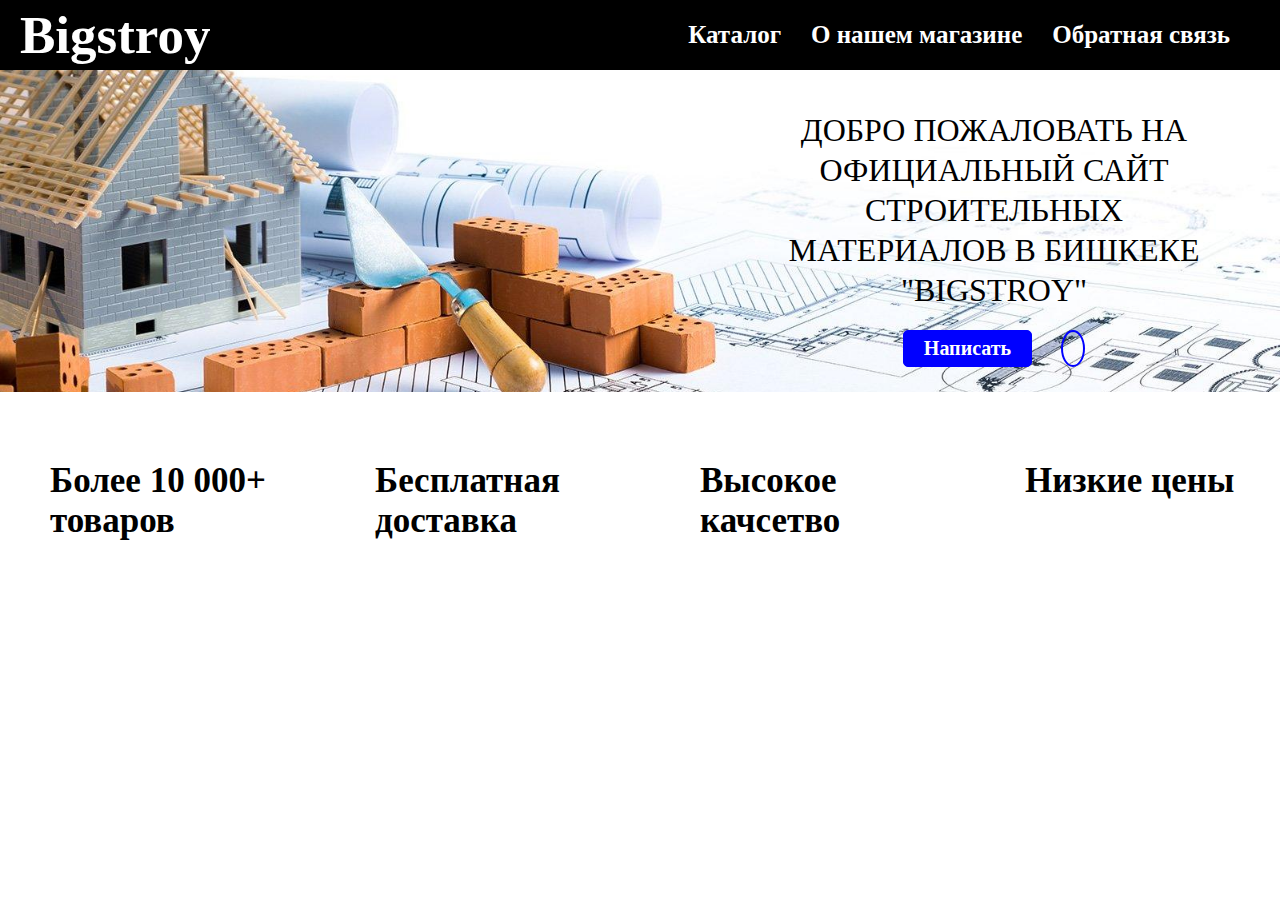
<file: index.html>
<!DOCTYPE html>
<html lang="en">
  <head>
    <meta charset="UTF-8" />
    <meta http-equiv="X-UA-Compatible" content="IE=edge" />
    <meta name="viewport" content="width=device-width, initial-scale=1.0" />
    <link rel="stylesheet" href="./css/index.css">
    <link
      rel="stylesheet"
      href="https://cdnjs.cloudflare.com/ajax/libs/font-awesome/5.15.3/css/all.min.css"
      integrity="sha512-iBBXm8fW90+nuLcSKlbmrPcLa0OT92xO1BIsZ+ywDWZCvqsWgccV3gFoRBv0z+8dLJgyAHIhR35VZc2oM/gI1w=="
      crossorigin="anonymous"
      referrerpolicy="no-referrer"
    />
    <title>Bigstroy</title>
    <link rel="stylesheet" href="./css/styles.css" />
  </head>
  <body>
    <header class="header">
      <div class="header__container">
        <div class="header__top">
          <div class="header__nav">
            <a href="/" class="logo">Bigstroy</a>
            <div class="menuToggle" onclick="toggleMenu()"></div>
            <div class="header__nav__inner">
              <ul class="header__nav-list">
                <li class="header__nav__item">
                  <a class="header__nav__link" href="./catalog.html">Каталог</a>
                </li>
                <li class="header__nav__item">
                  <a class="header__nav__link" href="./about.html"
                    >О нашем магазине</a
                  >
                </li>
                <li class="header__nav__item">
                  <a class="header__nav__link" href="./contact.html"
                    >Обратная связь</a
                  >
                </li>
              </ul>
            </div>
            </label>
          </div>
        </div>
      </div>
      <div class="header__content">
        <div class="header__content__inner">
          <h1 class="header__content-title">
            ДОБРО ПОЖАЛОВАТЬ НА ОФИЦИАЛЬНЫЙ сайт СТРОИТЕЛЬНЫХ МАТЕРИАЛОВ В
            БИШКЕКЕ "BIGSTROY"
          </h1>
          <div class="header__content__wrapper">
            <a
              class="header__content__wrapper-mail"
              href="mailto:webmaster@example.com"
              >Написать</a
            >
            <a
              class="header__content__wrapper-call"
              href="tel:+996 (707) 99 98 07"
            >
              <i class="fas fa-phone-alt"></i>
            </a>
          </div>
        </div>
      </div>
      <div class="header__service">
        <div class="header__services__wrapper">
          <div class="header__services-icon">
            <i class="fas fa-box"></i>
          </div>
          <h2 class="header__services-title">Более 10 000+ товаров</h2>
        </div>
        <div class="header__services__wrapper">
          <div class="header__services-icon">
            <i class="fas fa-truck"></i>
          </div>
          <h2 class="header__services-title">Бесплатная доставка</h2>
        </div>
        <div class="header__services__wrapper">
          <div class="header__services-icon">
            <i class="far fa-file-alt"></i>
          </div>
          <h2 class="header__services-title">Высокое качсетво</h2>
        </div>
        <div class="header__services__wrapper">
          <div class="header__services-icon">
            <i class="fas fa-tags"></i>
          </div>
          <h2 class="header__services-title">Низкие цены</h2>
        </div>
      </div>
    </header>
    <script>
      function toggleMenu (){
        const menuToggle=document.querySelector(".menuToggle");
        const header__nav__inner=document.querySelector(".header__nav__inner");
        header__nav__inner.classList.toggle("active")
        menuToggle.classList.toggle("active")
      }
    </script>
  </body>
</html>
</file>
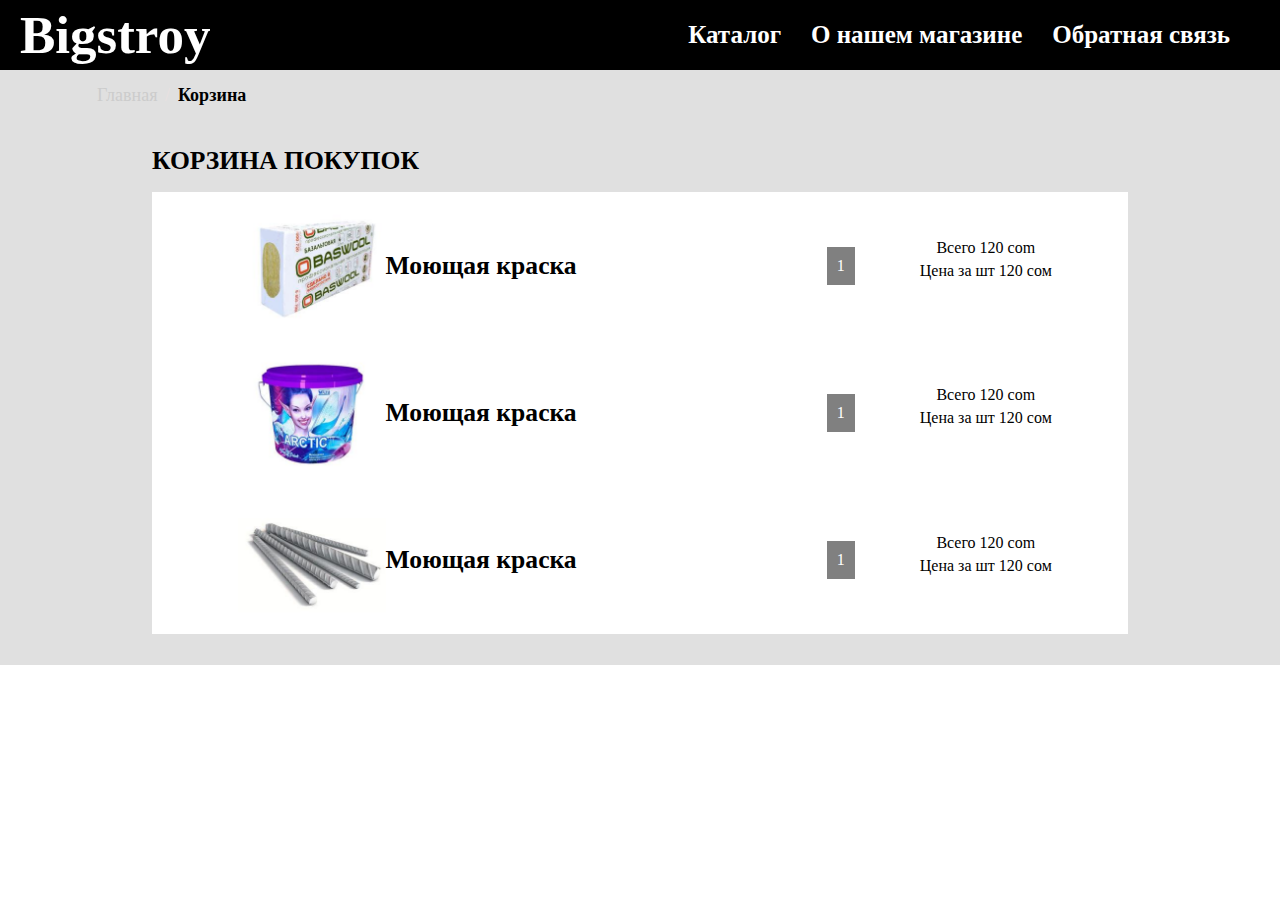
<file: cart.html>
<!DOCTYPE html>
<html lang="en">
  <head>
    <meta charset="UTF-8" />
    <meta http-equiv="X-UA-Compatible" content="IE=edge" />
    <meta name="viewport" content="width=device-width, initial-scale=1.0" />
    <link rel="stylesheet" href="./css/cart.css">
    <link
      rel="stylesheet"
      href="https://cdnjs.cloudflare.com/ajax/libs/font-awesome/5.15.3/css/all.min.css"
      integrity="sha512-iBBXm8fW90+nuLcSKlbmrPcLa0OT92xO1BIsZ+ywDWZCvqsWgccV3gFoRBv0z+8dLJgyAHIhR35VZc2oM/gI1w=="
      crossorigin="anonymous"
      referrerpolicy="no-referrer"
    />
    <title>Bigstroy</title>
    <link rel="stylesheet" href="./css/styles.css" />
  </head>
  <body>
    <header class="header">
      <div class="header__container">
        <div class="header__top">
          <div class="header__nav">
            <a href="/" class="logo">Bigstroy</a>
            <div class="menuToggle" onclick="toggleMenu()"></div>
            <div class="header__nav__inner">
              <ul class="header__nav-list">
                <li class="header__nav__item">
                  <a class="header__nav__link" href="./catalog.html">Каталог</a>
                </li>
                <li class="header__nav__item">
                  <a class="header__nav__link" href="./about.html"
                    >О нашем магазине</a
                  >
                </li>
                <li class="header__nav__item">
                  <a class="header__nav__link" href="./contact.html"
                    >Обратная связь</a
                  >
                </li>
              </ul>
            </div>
            </label>
          </div>
        </div>
      </div>
      <section class="cart">
          <div class="container">
              <div class="cart__inner">
                <div class="breadcrumbs">
                    <ul class="breadcrumbs__list">
                      <li class="breadcrumbs__item">
                        <a href="" class="breadcrumbs__link">Главная</a>
                      </li>
                      <li class="breadcrumbs__item">
                        <a href="" class="breadcrumbs__link breadcrumbs__link--active"
                          >Корзина</a
                        >
                      </li>
                    </ul>
                  </div>
              </div>
              <div class="cart__content">
                  <div class="cart__content__titie">
                    КОРЗИНА ПОКУПОК
                  </div>
                  <div class="cart__content__body">
                      <ul class="cart__content__list">
                          <li class="cart__content__items">
                              <div class="cart__content__left">
                                  <img src="./img/p-2.jpg" alt="" class="cart__content__img">
                                  <h3 class="cart__content__title">Моющая краска</h3>
                              </div>
                              <div class="cart__content__right">
                                <div class="cart__content__count">
                                    <i class="fas fa-minus"></i>
                                    <p class="cart__amount">1</p>
                                    <i class="fas fa-plus"></i>
                                  </div>
                                  <div class="cart__content__info">
                                      <p class="cart__content__price">Всего <span>120 com</span> </p>
                                      <p class="cart__content__text">Цена за шт <span>120 сом</span> 
                                      </p>
                                  </div>
                              </div>
                          </li>
                          <li class="cart__content__items">
                            <div class="cart__content__left">
                                <img src="./img/p-11.jpg" alt="" class="cart__content__img">
                                <h3 class="cart__content__title">Моющая краска</h3>
                            </div>
                            <div class="cart__content__right">
                              <div class="cart__content__count">
                                  <i class="fas fa-minus"></i>
                                  <p class="cart__amount">1</p>
                                  <i class="fas fa-plus"></i>
                                </div>
                                <div class="cart__content__info">
                                    <p class="cart__content__price">Всего <span>120 com</span> </p>
                                    <p class="cart__content__text">Цена за шт <span>120 сом</span> 
                                    </p>
                                </div>
                            </div>
                        </li>
                        <li class="cart__content__items">
                            <div class="cart__content__left">
                                <img src="./img/p-4.jpg" alt="" class="cart__content__img">
                                <h3 class="cart__content__title">Моющая краска</h3>
                            </div>
                            <div class="cart__content__right">
                              <div class="cart__content__count">
                                  <i class="fas fa-minus"></i>
                                  <p class="cart__amount">1</p>
                                  <i class="fas fa-plus"></i>
                                </div>
                                <div class="cart__content__info">
                                    <p class="cart__content__price">Всего <span>120 com</span> </p>
                                    <p class="cart__content__text">Цена за шт <span>120 сом</span> 
                                    </p>
                                </div>
                            </div>
                        </li>
                      </ul>
                  </div>
              </div>
          </div>
      </section>
    <script>
      function toggleMenu (){
        const menuToggle=document.querySelector(".menuToggle");
        const header__nav__inner=document.querySelector(".header__nav__inner");
        header__nav__inner.classList.toggle("active")
        menuToggle.classList.toggle("active")
      }
    </script>
  </body>
</html>
</file>
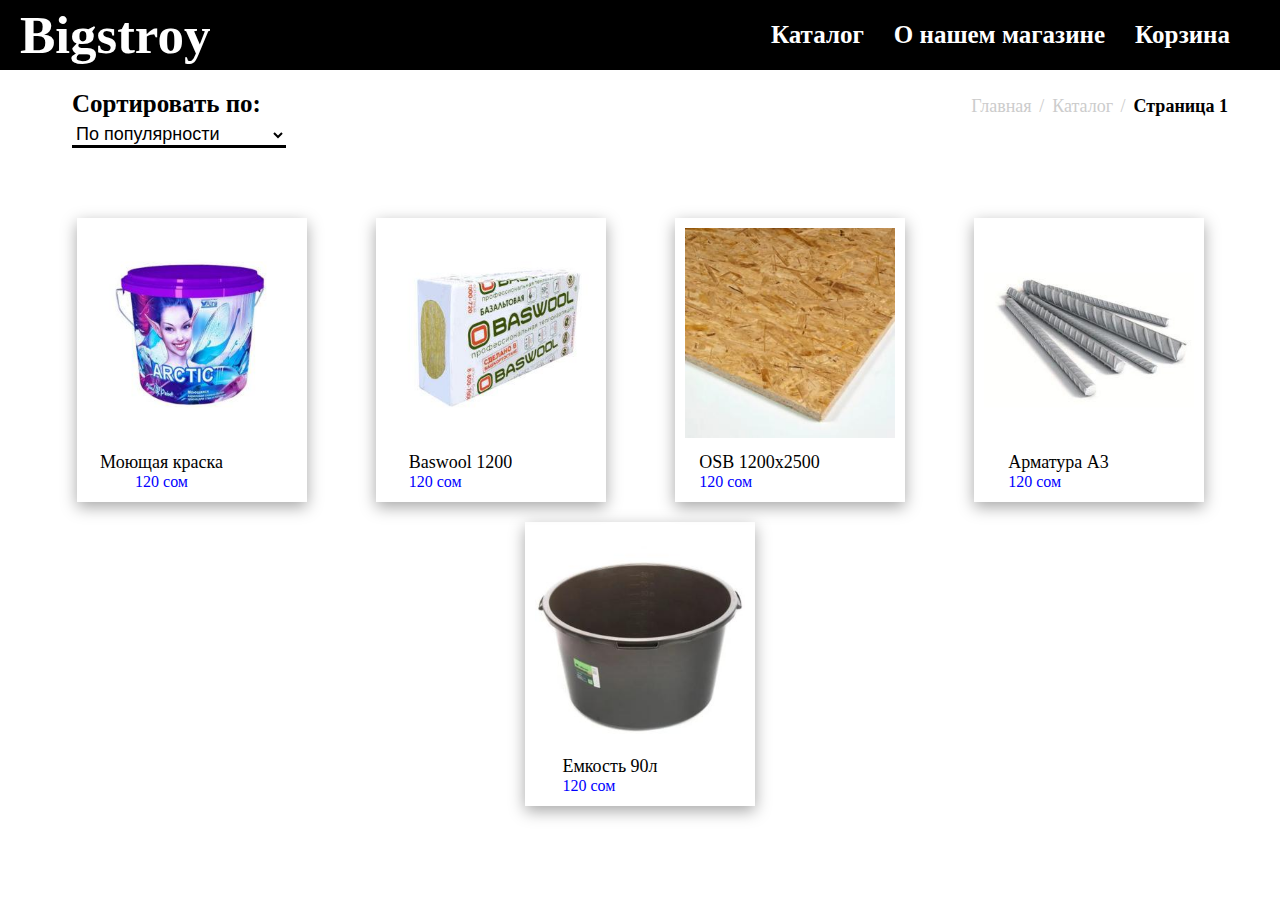
<file: catalog.html>
<!DOCTYPE html>
<html lang="en">
  <head>
    <meta charset="UTF-8" />
    <meta http-equiv="X-UA-Compatible" content="IE=edge" />
    <meta name="viewport" content="width=device-width, initial-scale=1.0" />
    <link
      rel="stylesheet"
      href="https://cdnjs.cloudflare.com/ajax/libs/font-awesome/5.15.3/css/all.min.css"
      integrity="sha512-iBBXm8fW90+nuLcSKlbmrPcLa0OT92xO1BIsZ+ywDWZCvqsWgccV3gFoRBv0z+8dLJgyAHIhR35VZc2oM/gI1w=="
      crossorigin="anonymous"
      referrerpolicy="no-referrer"
    />
    <link rel="stylesheet" href="./css/styles.css" />
    <link rel="stylesheet" href="./css/catalog.css" />

    <title>catalog</title>
  </head>
  <body>
    <header class="header">
      <div class="header__container">
        <div class="header__top">
          <div class="header__nav">
            <a href="/" class="logo">Bigstroy</a>
            <div class="menuToggle" onclick="toggleMenu()"></div>
            <div class="header__nav__inner">
              <ul class="header__nav-list">
                <li class="header__nav__item">
                  <a class="header__nav__link" href="./catalog.html">Каталог</a>
                </li>
                <li class="header__nav__item">
                  <a class="header__nav__link" href="./about.html"
                    >О нашем магазине</a
                  >
                </li>
                <li class="header__nav__item">
                  <a class="header__nav__link" href="./cart.html">Корзина</a>
                </li>
              </ul>
            </div>
          </div>
        </div>
      </div>
    </header>
    <section class="products">
      <div class="container">
        <div class="products__inner">
          <div class="products__top">
            <div class="products__filter">
              <label class="products__filter-title" for="products__filter"
                >Сортировать по:</label
              >
              <select class="products__filter-select">
                >
                <option value="popular">По популярности</option>
                <option value="price">Цены: По возрастанию</option>
                <option value="price">Цены: По убыванию</option>
              </select>
            </div>
            <div class="breadcrumbs">
              <ul class="breadcrumbs__list">
                <li class="breadcrumbs__item">
                  <a href="" class="breadcrumbs__link">Главная</a>
                </li>
                <li class="breadcrumbs__item">
                  <a href="" class="breadcrumbs__link">Каталог</a>
                </li>
                <li class="breadcrumbs__item">
                  <a href="" class="breadcrumbs__link breadcrumbs__link--active"
                    >Страница 1</a
                  >
                </li>
              </ul>
            </div>
          </div>
          <div class="products__row">
            <div class="products-box">
              <img
                class="products-img"
                src="./img/p-11.jpg"
                alt="products images"
              />
              <div class="products__info">
                <div class="products__description">
                  <h5 class="products-title">Моющая краска</h5>
                  <p class="products-price">
                    120 <span class="products__currency">сом</span>
                  </p>
                </div>
                <div class="products-icon">
                  <i class="fas fa-shopping-cart"></i>
                </div>
              </div>
            </div>
            <div class="products-box">
              <img
                class="products-img"
                src="./img/p-2.jpg"
                alt="products images"
              />
              <div class="products__info">
                <div class="product__description">
                  <h5 class="products-title">Baswool 1200</h5>
                  <p class="products-price">
                    120 <span class="products__currency">сом</span>
                  </p>
                </div>
                <div class="products-icon">
                  <i class="fas fa-shopping-cart"></i>
                </div>
              </div>
            </div>
            <div class="products-box">
              <img
                class="products-img"
                src="./img/p-3.jpg"
                alt="products images"
              />
              <div class="products__info">
                <div class="product__description">
                  <h5 class="products-title">OSB 1200x2500</h5>
                  <p class="products-price">
                    120 <span class="products__currency">сом</span>
                  </p>
                </div>
                <div class="products-icon">
                  <i class="fas fa-shopping-cart"></i>
                </div>
              </div>
            </div>
            <div class="products-box">
              <img
                class="products-img"
                src="./img/p-4.jpg"
                alt="products images"
              />
              <div class="products__info">
                <div class="product__description">
                  <h5 class="products-title">Арматура А3</h5>
                  <p class="products-price">
                    120 <span class="products__currency">сом</span>
                  </p>
                </div>
                <div class="products-icon">
                  <i class="fas fa-shopping-cart"></i>
                </div>
              </div>
            </div>
            <div class="products-box">
              <img
                class="products-img"
                src="./img/p-5.jpg"
                alt="products images"
              />
              <div class="products__info">
                <div class="product__description">
                  <h5 class="products-title">Емкость 90л</h5>
                  <p class="products-price">
                    120 <span class="products__currency">сом</span>
                  </p>
                </div>
                <div class="products-icon">
                  <i class="fas fa-shopping-cart"></i>
                </div>
              </div>
            </div>
          </div>
        </div>
      </div>
    </section>
    <script>
      function toggleMenu() {
        const menuToggle = document.querySelector(".menuToggle");
        const header__nav__inner = document.querySelector(
          ".header__nav__inner"
        );
        header__nav__inner.classList.toggle("active");
        menuToggle.classList.toggle("active");
      }
    </script>
  </body>
</html>
</file>
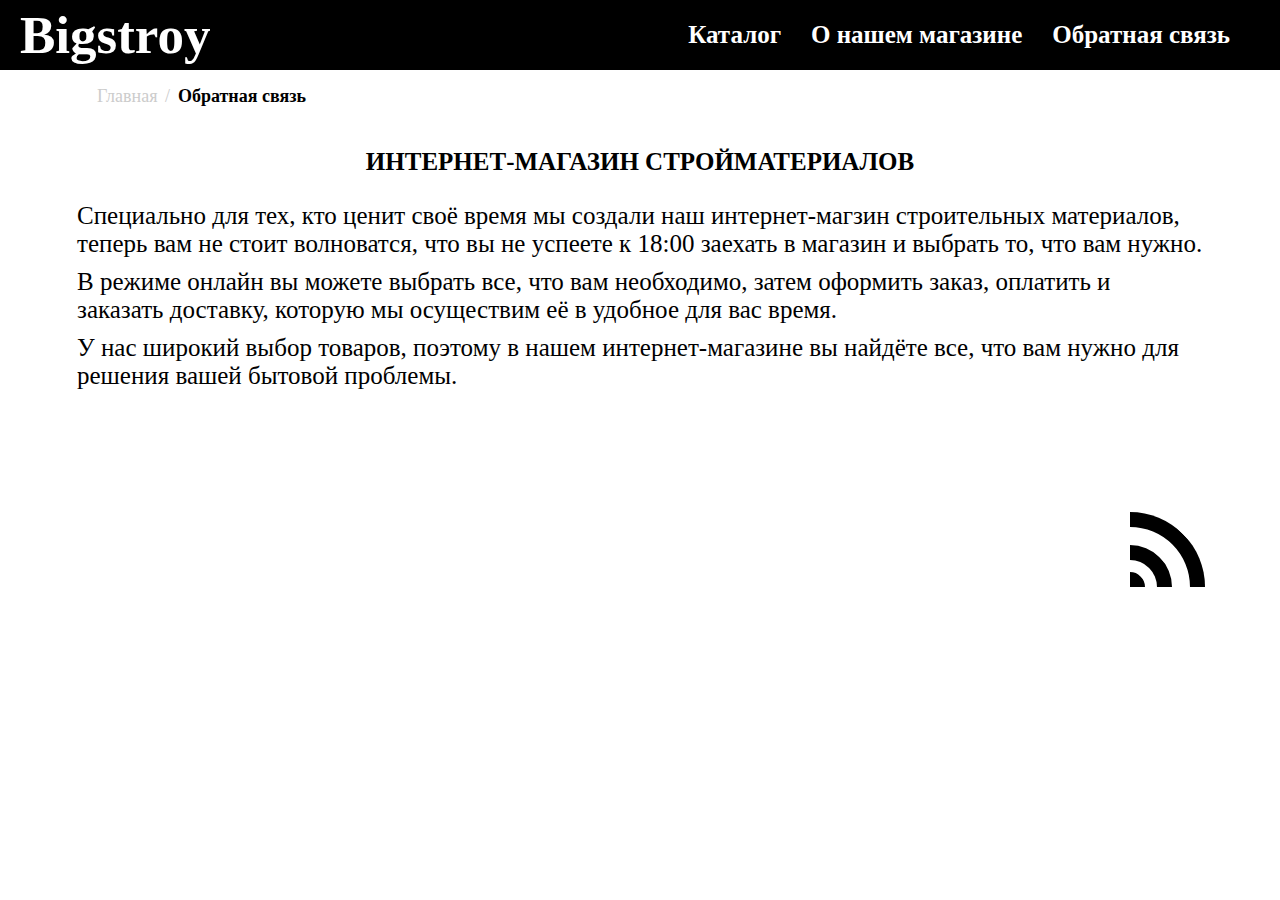
<file: contact.html>
<!DOCTYPE html>
<html lang="en">
  <head>
    <meta charset="UTF-8" />
    <meta http-equiv="X-UA-Compatible" content="IE=edge" />
    <meta name="viewport" content="width=device-width, initial-scale=1.0" />
    <link rel="stylesheet" href="https://cdnjs.cloudflare.com/ajax/libs/font-awesome/5.15.3/css/all.min.css"
        integrity="sha512-iBBXm8fW90+nuLcSKlbmrPcLa0OT92xO1BIsZ+ywDWZCvqsWgccV3gFoRBv0z+8dLJgyAHIhR35VZc2oM/gI1w=="
        crossorigin="anonymous" referrerpolicy="no-referrer" />
    <link rel="stylesheet" href="./css/styles.css">
    <link rel="stylesheet" href="./css/contact.css">
    <title>contact</title>
  </head>
  <body>
    <header class="header">
        <div class="header__container">
            <div class="header__top">
                <div class="header__nav">
                    <a href="/" class="logo">Bigstroy</a>
            <div class="menuToggle" onclick="toggleMenu()"></div>
                    <div class="header__nav__inner">
                        <ul class="header__nav-list">
                            <li class="header__nav__item"><a class="header__nav__link" href="#">Каталог</a></li>
                            <li class="header__nav__item"><a class="header__nav__link" href="#">О нашем магазине</a></li>
                            <li class="header__nav__item"><a class="header__nav__link" href="#">Обратная связь</a></li>
                        </ul>
                    </div>
                </div>
            </div>
        </div>
    </header>
<section class="about__bottom">
    <div class="container">
        <div class="breadcrumbs">
            <ul class="breadcrumbs__list">
              <li class="breadcrumbs__item">
                <a href="" class="breadcrumbs__link">Главная</a>
              </li>
              <li class="breadcrumbs__item">
                <a href="" class="breadcrumbs__link breadcrumbs__link--active"
                  >
                  Обратная связь</a
                >
              </li>
            </ul>
          </div>
        <div class="about__bottom__info">
            <h2 class="about__bottom__title">
                ИНТЕРНЕТ-МАГАЗИН СТРОЙМАТЕРИАЛОВ
            </h2>
            <div class="about__bottom__box">
                <p class="about__bottom__text">
                    Специально для тех, кто ценит своё время мы создали наш интернет-магзин строительных
                    материалов, теперь вам не стоит волноватся, что вы не успеете к 18:00 заехать в магазин и выбрать
                    то, что вам нужно.</p>
            </div>
            <div class="about__bottom__box">
                <p class="about__bottom__text">
                    В режиме онлайн вы можете выбрать все, что вам необходимо, затем оформить заказ, оплатить и
                    заказать доставку, которую мы осуществим её в удобное для вас время.
                </p>
            </div>
            <div class="about__bottom__box">
                <p class="about__bottom__text">
                У нас широкий выбор товаров, поэтому в нашем интернет-магазине вы найдёте все, что вам нужно
                для решения вашей бытовой проблемы.
                </p>
            </div>
            </p>
        </div>
    </div>
    <div class="call">
      <div class="call__box">
        <i id="call" class="fas fa-phone"></i>
        <div class="parent">
            <div class="chile">
                <div class="sendchild"> </div>
            </div>
        </div>
    </div>
    </div>
</section>
<script>
    function toggleMenu (){
      const menuToggle=document.querySelector(".menuToggle");
      const header__nav__inner=document.querySelector(".header__nav__inner");
      header__nav__inner.classList.toggle("active")
      menuToggle.classList.toggle("active")
    }
  </script>
  </body>
</html>
</file>
<file: css/index.css>
@media (max-width: 991px) {
  .logo {
    font-size: 35px;
  }
  .header__nav__inner {
    display: none;
  }
  .header__nav__inner.active {
    width: 100%;
    height: calc(100% - 68px);
    position: fixed;
    top: 68px;
    left: 0;
    display: flex;
    justify-content: center;
    align-items: center;
    flex-direction: column;
    background-color: #fff;
  }
  .header__nav-list {
    display: flex;
    flex-direction: column;
    align-content: center;
    text-align: center;
  }
  .header__nav__item {
    padding: 20px;
    margin: 2px;
  }

  .header__nav__link {
    color: #000;
  }
  .menuToggle {
    position: relative;
    width: 40px;
    height: 40px;
    background: url(../img/menu.png);
    background-repeat: no-repeat;
    background-size: 30px;
    background-position: center;
  }
  .menuToggle.active {
    background: url(../img/close.png);
    background-repeat: no-repeat;
    background-size: 25px;
    background-position: center;
  }
  .header__content-title {
    line-height: 30px;
    margin: 10px;
  }
}
@media (max-width: 768px) {
  .header__nav__inner.active {
    width: 100%;
    height: 80%;
  }
  .header__content__inner {
    width: 56%;
  }
  .header__service {
    display: flex;
    justify-content: center;
  }
  .header__content-title {
    font-size: 25px;
  }

  .header__services-icon {
    font-size: 50px;

    width: 180px;
    padding-left: 60px;
  }
  .header__services-title {
    font-size: 30px;
  }
  .header__services__wrapper {
    padding-left: 20px;
  }
}
@media (max-width: 400px) {
  .header__content-title {
    font-size: 14px;
    padding-bottom: 50px;
  }
  .header__content {
    justify-content: center;
    background-position: center;
    background-size: center;
    justify-content: flex-end;
    height: 100vh;
    align-items: center;
  }
  .header__content__inner {
    padding: 0;
    margin: 0;
    margin: 20px 30px 25px;
    width: 100%;
  }
  .header__service {
    justify-content: center;
    height: 100vh;
  }
  .header__services-icon {
    font-size: 40px;
    width: 150px;
  }
  .header__services-title {
    font-size: 19px;
  }
  .header__services-title:last-child {
    padding-left: 5px;
  }
  .header__services__wrapper {
    text-align: center;
  }
}
</file>
<file: css/styles.css>
html {
  box-sizing: border-box;
}
*,
*::before,
*::after {
  box-sizing: inherit;
}

:root {
  --white: #ffffff;
  --black: #0000;
}
body {
  margin: 0;
}
.header__container {
  width: 100%;
  margin: 0 auto;
  padding: 0 20px;
  background-color: black;
}
.header__nav {
  display: flex;
  justify-content: space-between;
  padding: 5px 0 5px;
  position: relative;
}
.header__nav__inner {
  display: flex;
}

.logo {
  text-decoration: none;
  font-size: 53px;
  font-weight: 700;
  color: var(--white);
}
.header__nav-list {
  display: flex;
}
.header__nav__item {
  padding-right: 30px;
  list-style: none;
}
.header__nav__link {
  text-decoration: none;
  font-weight: 600;
  font-size: 25px;
  color: var(--white);
}
.header__content {
  background-image: url("../img/bcc.jpg");
  background-repeat: no-repeat;
  background-position: center;
  background-size: cover;
  display: flex;
  justify-content: flex-end;
}
.header__content__inner {
  padding: 0;
  margin: 0;
  margin: 20px 30px 25px;
  width: 40%;
}
.header__content-title {
  font-weight: 200;
  line-height: 40px;
  text-align: center;
  text-transform: uppercase;
  margin: 20px;
  color: black;
}
.header__content__wrapper {
  display: flex;
  justify-content: center;
}
.header__content__wrapper-mail {
  text-decoration: none;
  border: 1px solid blue;
  background-color: blue;
  padding: 6px 20px 6px;
  border-radius: 5px;
  font-size: 20px;
  color: var(--white);
  font-weight: 600;

  margin-right: 29px;
}
.header__content__wrapper-call {
  border-radius: 50%;
  border: 2px solid blue;
  padding: 5px 10px 0 10px;
  color: blue;
  line-height: 30px;
}
.header__service {
  padding: 40px 30px 0px 30px;
  display: flex;
  justify-content: space-between;
  flex-wrap: wrap;
}
.header__services-title {
  color: black;
  font-size: 35px;
  font-weight: 600;
  width: 225px;
}
.header__services-icon {
  font-size: 65px;
  color: black;
  width: 193px;
  padding-left: 55px;
}
.header__services__wrapper {
  padding-left: 20px;
}
@media (max-width: 991px) {
  .logo {
    font-size: 35px;
  }
  .header__nav__inner {
    display: none;
  }
  .header__nav__inner.active {
    width: 100%;
    height: calc(100% - 68px);
    position: fixed;
    top: 68px;
    left: 0;
    display: flex;
    justify-content: center;
    align-items: center;
    flex-direction: column;
    background-color: #fff;
  }
  .header__nav-list {
    display: flex;
    flex-direction: column;
    align-content: center;
    text-align: center;
  }
  .header__nav__item {
    padding: 20px;
    margin: 2px;
  }

  .header__nav__link {
    color: #000;
  }
  .menuToggle {
    position: relative;
    width: 40px;
    height: 40px;
    background: url(../img/menu.png);
    background-repeat: no-repeat;
    background-size: 30px;
    background-position: center;
  }
  .menuToggle.active {
    background: url(../img/close.png);
    background-repeat: no-repeat;
    background-size: 25px;
    background-position: center;
  }
  .header__content-title {
    line-height: 30px;
    margin: 10px;
  }
}
@media (max-width: 768px) {
  .header__nav__inner.active {
    width: 100%;
    height: 80%;
  }
  .header__content__inner {
    width: 56%;
  }
  .header__service {
    display: flex;
    justify-content: center;
  }
  .header__content-title {
    font-size: 25px;
  }

  .header__services-icon {
    font-size: 50px;

    width: 180px;
    padding-left: 60px;
  }
  .header__services-title {
    font-size: 30px;
  }
  .header__services__wrapper {
    padding-left: 20px;
  }
}
@media (max-width: 400px) {
  .header__content-title {
    font-size: 14px;
    padding-bottom: 50px;
  }
  .header__content {
    justify-content: center;
    background-position: center;
    background-size: center;
    justify-content: flex-end;
    height: 100vh;
    align-items: center;
  }
  .header__content__inner {
    padding: 0;
    margin: 0;
    margin: 20px 30px 25px;
    width: 100%;
  }
  .header__service {
    justify-content: center;
    height: 100vh;
  }
  .header__services-icon {
    font-size: 40px;
    width: 150px;
  }
  .header__services-title {
    font-size: 19px;
  }
  .header__services-title:last-child {
    padding-left: 5px;
  }
  .header__services__wrapper {
    text-align: center;
  }
}

@import url("./index.css");

@import url("./catalog.css");

@import url("./about.css");

@import url("./contact.css");

@import url("./cart.css");
</file>
<file: css/cart.css>
.cart {
  background-color: #e0e0e0;
}
.container {
  width: 95%;
  margin: 0 auto;
  padding: 15px 20px;
}
.breadcrumbs__list {
  display: flex;
  margin: 0;
}
.breadcrumbs__item {
  padding-left: 5px;
  list-style: none;
  font-size: 18px;
}
.breadcrumbs__link {
  text-decoration: none;
  color: #cccccc;
}
.breadcrumbs__link:hover {
  text-decoration: underline;
}
.breadcrumbs__link--active {
  color: black;
  font-weight: 700;
}
.breadcrumbs__item:not(:last-of-type)::after {
  content: "/";
  margin: 0 3px;
  color: #e9e0e0;
}
.cart__content {
  margin-top: 40px;
  padding: 0px 100px 0px;
}
.cart__content__titie {
  font-size: 2vw;
  text-transform: uppercase;
  font-weight: 600;
}
.cart__content__body {
  background-color: white;
}
.cart__content__items {
  display: flex;
  justify-content: space-around;
}
.cart__content__left {
  display: flex;
  align-items: center;
}
.cart__content__img {
  width: 30%;
}
.cart__content__title {
  font-weight: 600;
  font-size: 2vw;
  padding: 0;
  margin: 0;
}
.cart__content__right {
  display: flex;
}
.cart__content__count {
  display: flex;
  align-items: center;
  padding-right: 30px;
  flex-wrap: nowrap;
}

.cart__amount {
  padding: 10px;
  margin: 0;
  background-color: gray;
  color: white;
  margin: 0 5px 0;
}
.cart__content__info {
  padding: 47px 30px 0px;
  text-align: center;
}
.cart__content__price {
  padding: 0;
  margin: 0;
}
.cart__content__text {
  margin: 5px 0px 0px;
}
</file>
<file: css/catalog.css>
.products__inner {
  /* display: flex; */
}
.container {
  width: 95%;
  margin: 0 auto;
  padding: 0 10px;
  /* background-color: rgb(153, 100, 202); */
}
.products__top {
  display: flex;
  justify-content: space-between;
  margin: 10px;
}
.products__filter {
  margin: 10px 20px 10px;
  font-size: 25px;
  width: 220px;
}
.products__filter-title {
  color: black;
  display: block;
  font-weight: 700;
}
.products__filter-select {
  width: 214px;
  border: none;
  border-bottom: solid;
  background-color: white;
  font-size: 18px;
}
.breadcrumbs__list {
  display: flex;
}
.breadcrumbs__item {
  padding-left: 5px;
  list-style: none;
  font-size: 18px;
}
.breadcrumbs__link {
  text-decoration: none;
  color: #cccccc;
}
.breadcrumbs__link:hover {
  text-decoration: underline;
}
.breadcrumbs__link--active {
  color: black;
  font-weight: 700;
}
.breadcrumbs__item:not(:last-of-type)::after {
  content: "/";
  margin: 0 3px;
  color: #cccccc;
}
.products__row {
  display: flex;
  justify-content: space-around;
  align-items: center;
  margin: 50px 0px;
  flex-wrap: wrap;
}

.products__info {
  display: flex;
  flex-wrap: wrap;
  /* align-items: center; */
  justify-content: center;
}
.products-box {
  box-shadow: rgba(0, 0, 0, 0.35) 0px 5px 15px;
  margin: 10px;
}
.products-img {
  width: 230px;
  height: 230px;
  padding: 10px 10px;
}

.products__description {
  display: flex;
  flex-direction: column;
  align-items: center;
}
.products-title {
  font-weight: 200;
  font-size: 18px;
  color: #000000;
  overflow: hidden;
  margin: 0;
  padding: 0;
}
.products-price {
  margin: 0;
  color: blue;
}
.products-icon {
  /* width: 30px;
  height: 20px; */
  font-size: 40px;
  width: 50px;
  height: 50px;
  margin-left: 10px;
  color: black;
} @media(max-width :900px){
.logo {
  font-size: 35px;
}
.header__nav__inner {
  display: none;
}
.header__nav__inner.active {
  width: 100%;
  height: calc(100% - 68px);
  position: fixed;
  top: 68px;
  left: 0;
  display: flex;
  justify-content: center;
  align-items: center;
  flex-direction: column;
  background-color: #fff;
}
.header__nav-list {
  display: flex;
  flex-direction: column;
  align-content: center;
  text-align: center;
}
.header__nav__item {
  padding: 20px;
  margin: 2px;
}

.header__nav__link {
  color: #000;
}
.menuToggle {
  position: relative;
  width: 40px;
  height: 40px;
  background: url(../img/menu.png);
  background-repeat: no-repeat;
  background-size: 30px;
  background-position: center;
}
.menuToggle.active {
  background: url(../img/close.png);
  background-repeat: no-repeat;
  background-size: 25px;
  background-position: center;
}
.header__content-title {
  line-height: 30px;
  margin: 10px;
}
@media (max-width: 768px) {
  .products__top {
    flex-direction: column;
}
.breadcrumbs {
  display: flex;
  justify-content: flex-start;
  margin-left: -45px;
}
}
@media (max-width :400px){
  .products__filter-title {
    font-size: 20px;
  }
  .breadcrumbs__list {
    width: 100%;
    flex-wrap: wrap;
  }
  .breadcrumbs__item {
    font-size: 17px;
  }
  .products__filter-select {
    font-size: 15px;
}
}
</file>
<file: css/contact.css>
.container {
  width: 95%;
  margin: 0 auto;
  padding: 0 20px;
}
.breadcrumbs__list {
  display: flex;
}
.breadcrumbs__item {
  padding-left: 5px;
  list-style: none;
  font-size: 18px;
}
.breadcrumbs__link {
  text-decoration: none;
  color: #cccccc;
}
.breadcrumbs__link:hover {
  text-decoration: underline;
}
.breadcrumbs__link--active {
  color: black;
  font-weight: 700;
}
.breadcrumbs__item:not(:last-of-type)::after {
  content: "/";
  margin: 0 3px;
  color: #cccccc;
}
.about__bottom__info {
  display: flex;
  flex-wrap: wrap;
  justify-content: center;
  margin: 20px 25px 10px;
}
.about__bottom__title {
  color: black;
  text-transform: uppercase;
  font-weight: 600;
  font-size: 25px;
}
.about__bottom__box {
  display: flex;
}
.about__bottom__text {
  color: black;
  font-weight: 300;
  font-size: 25px;
  margin: 5px 0 5px;
}
.call {
  display: flex;
  justify-content: flex-end;
  position: relative;
}
.call__box {
  width: 300px;
  height: 300px;
  /* position: absolute; */
  display: flex;
  align-items: center;
  justify-content: center;
  /* top: -81px; */
}

#call {
  font-size: 40px;
  position: absolute;
  transform: rotate(90deg);
  animation: ani4 0.8s ease-out infinite;
  color: black;
}

@keyframes ani4 {
  0% {
    transform: rotate(89deg);
  }
  25% {
    transform: rotate(90deg);
  }
  50% {
    transform: rotate(90deg);
  }
  75% {
    transform: rotate(90deg);
  }
  100% {
    transform: rotate(93deg);
  }
}

.parent,
.chile,
.sendchild {
  width: 50%;
  height: 50%;
  border: 15px solid transparent;
  border-top: 15px solid black;
  transform: rotate(45deg);
  display: flex;
  align-items: center;
  justify-content: center;
  border-radius: 200px;
}

.parent {
  animation: ani3 3s ease-out infinite;
}

@keyframes ani3 {
  0% {
    border-top: 15px solid transparent;
  }
  25% {
    border-top: 15px solid transparent;
  }
  50% {
    border-top: 15px solid transparent;
  }
  75% {
    border-top: 15px solid black;
  }
  100% {
    border-top: 15px solid transparent;
  }
}

.chile {
  width: 70%;
  height: 70%;
  transform: rotate(0deg);
  animation: ani2 3s ease-out infinite;
}

@keyframes ani2 {
  0% {
    border-top: 15px solid transparent;
  }
  25% {
    border-top: 15px solid transparent;
  }
  50% {
    border-top: 15px solid black;
  }
  75% {
    border-top: 15px solid black;
  }
  100% {
    border-top: 15px solid transparent;
  }
}

.sendchild {
  width: 50%;
  height: 50%;
  transform: rotate(0deg);
  animation: ani1 3s ease-out infinite;
}

@keyframes ani1 {
  0% {
    border-top: 15px solid transparent;
  }
  25% {
    border-top: 15px solid black;
  }
  50% {
    border-top: 15px solid black;
  }
  75% {
    border-top: 15px solid black;
  }
  100% {
    border-top: 15px solid transparent;
  }
}
@media (max-width: 768px) {
  .call__box {
    width: 200px;
    height: 200px;
    position: fixed;
    right: -30px;
    bottom: 0;
  }
}
@media (max-width: 400px) {
  .breadcrumbs__item {
    font-size: 15px;
  }
  .call__box {
    width: 250px;
    height: 250px;
    bottom: -70px;
    right: -38px;
    position: fixed;
  }
  .about__bottom__title {
    font-size: 20px;
  }
  .about__bottom__text {
    font-weight: 300;
    font-size: 18px;
  }
  #call {
    font-size: 30px;
  }
}
</file>
